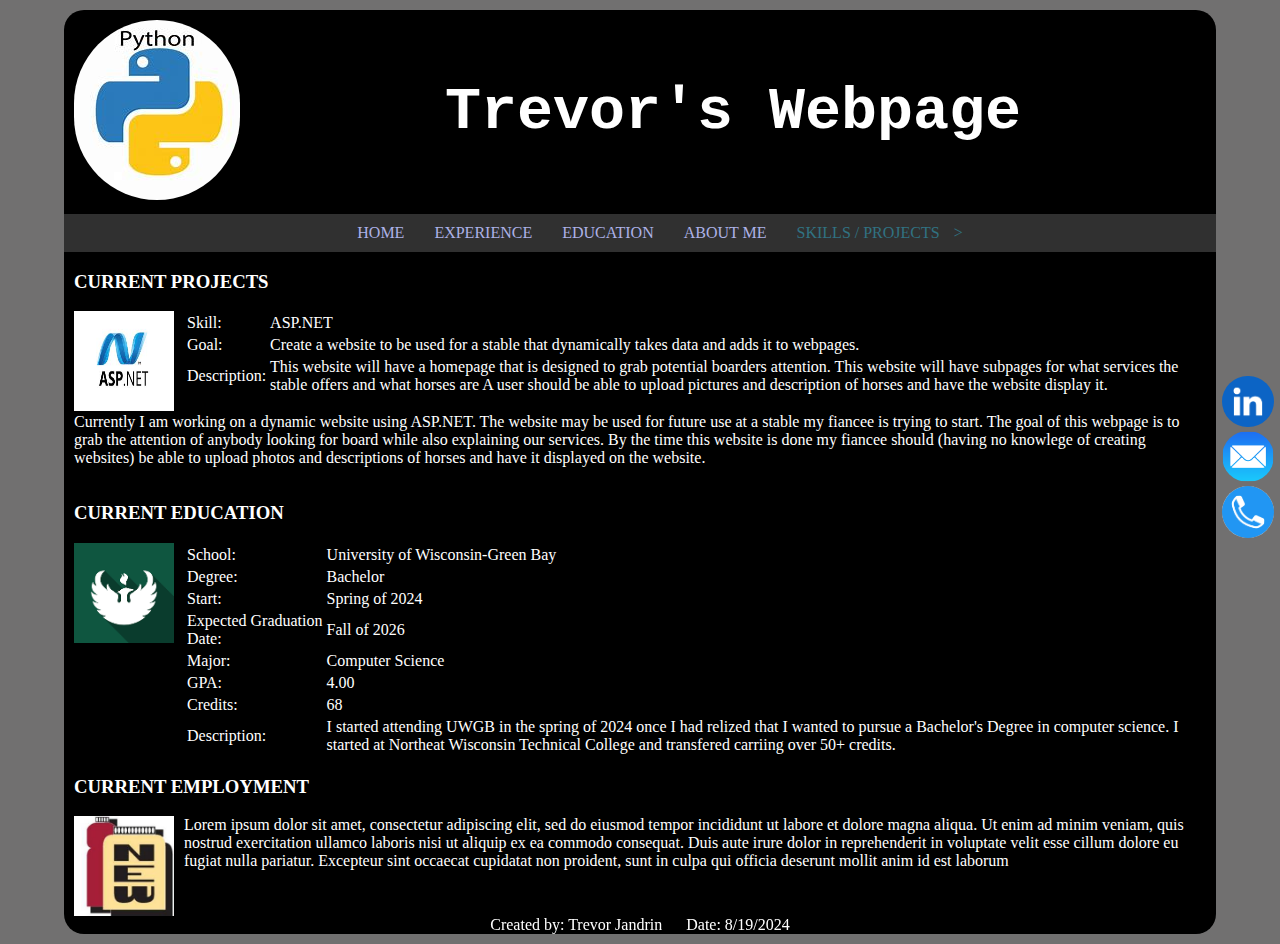
<file: index.html>
<!DOCTYPE html>
<html lang="en">
   <head>
      <meta charset="utf-8">
      <title>Trevor</title>
      <link rel="stylesheet" href="Style_Sheets/css.css">
      <script src="Scripts/script.js"></script>
   </head>
   <body>
      <div id="border">
         <div id="body">
            <div id="media">
               <ul>
                  <li><a href=""><img id="img_Linkedin"  source="www.linkedin.com"  ></a></li>
                  <li><a href="mailto:trevorjandrin@gmail.com"><img id="img_Mail"  source="support.apple.com/mail" ></a></li>
                  <li><a href="tel:(920)255-8860"><img id="img_Phone"  source="www.flaticon.com/free-icon/phone_8748459" ></a></li>
               </ul>
               <!--alts are in javascript due to issues in some browsers-->
            </div>
            
            <div id="header">
               <div id="phone_nav">
                <label for="open_nav">
                    <div  id="menu_image">
                        <div id="top"></div>
                        <div id="middle"></div>
                        <div id="bottom"></div>
                    </div>
                </label>
                  
               </div>
               <div id="trevor_Image"><a href="#"><img id="img_Trevor"  height="150px" width="150px"   alt="picture"></a></div>
               <div id="header_Content">
                  <h1>Trevor's Webpage</h1>
               </div>
            </div>
            <input id="open_nav" type="checkbox">
            <nav for="open_nav">
               <ul>
                  <li id="exit_nav">
                    <label for="open_nav"><div>X</div></label> 
                  </li>
                  <li><a href="#">HOME</a></li>
                  <li><a href="Pages/Experience/Experience.html">EXPERIENCE</a></li>
                  <li><a href="Pages/Education/Education.html">EDUCATION</a></li>
                  <li><a href="Pages/About_Me/About_Me.html">ABOUT ME</a></li>
                  <li class="dropdown" >
                     <input type="checkbox" id="dropdown_skill" class="dropdown_checkbox" >
                     <label for="dropdown_skill">
                        <p  class="dropdown_a">SKILLS / PROJECTS
                           <span class="dropdown_open">V</span>
                           <span class="dropdown_close">></span>
                        </p>
                     </label>
                     <ul class="drop_content" for="dropdown_skill">
                        <li><a href="Pages/Skills/Website_Coding/PowerShell.html">WEBSITE CODING</a></li>
                        <li><a href="Pages/Skills/SQL/PowerShell.html">SQL</a></li>
                        <li><a href="Pages/Skills/C#/PowerShell.html">C#</a></li>
                        <li><a href="Pages/Skills/C/PowerShell.html">C</a></li>
                        <li><a href="Pages/Skills/ASP.NET/PowerShell.html">ASP.NET</a></li>
                        <li><a href="Pages/Skills/PowerShell/PowerShell.html">POWERSHELL</a></li>
                        <li><a href="test.html">test</a></li>
                        
                     </ul>
                  </li>
                  <li class="dropdown" id="contact">
                    <input type="checkbox" id="dropdown_contact" class="dropdown_checkbox">
                    <label for="dropdown_contact">
                       <p  class="dropdown_a">CONTACT
                           <span class="dropdown_open">V</span>
                           <span class="dropdown_close">></span>
                       </p>
                    </label>
                    <ul class="drop_content" for="hey">
                       <li><a href="">LINKEDIN</a></li>
                       <li><a href="mailto:trevorjandrin@gmail.com">MAIL</a></li>
                       <li><a href="tel:(920)255-8860
                        ">PHONE:(920)255-8860</a></li>
                    </ul>
                 </li>
               </ul>
            </nav>         
                <main>
                    <article>
                        <h3>CURRENT PROJECTS</h3>
                        
                        <img   src="Images/ASP.NET.jpeg"  source="https://www.simplilearn.com/tutorials/asp-dot-net-tutorial/asp-dot-net-life-cycle" alt="Picutre of ASP.NET's logo">
                        <table>
                           <tr>
                              <td>Skill:</td>
                              <td>ASP.NET</td>
                           </tr>
                           <tr>
                              <td>Goal:</td>
                              <td>Create a website to be used for a stable that dynamically takes data and adds it to webpages.</td>
                           </tr>
                           <tr>
                              <td>Description:</td>
                              <td>This website will have a homepage that is designed to grab potential boarders attention. This website will have subpages for what services the stable offers and what horses are A user should be able to upload pictures and description of horses and have the website display it. </td>
                           </tr>
                        </table>
                        
                        <p>Currently I am working on a dynamic website using ASP.NET. The website may be used for future use at a stable my fiancee is trying to start. The goal of this webpage is to grab the attention of anybody looking for board while also explaining our services. By the time this website is done my fiancee should (having no knowlege of creating websites) be able to upload photos and descriptions of horses and have it displayed on the website.</p>   
                    </article>
                    <article>
                        <h3>CURRENT EDUCATION</h3>
                        <img src="Images/UWGB.png" source="University of Wisconsin-Green Bay" alt="Picutre of University of Wisconsin-Green Bay's logo">
                        <table>
                           <tr>
                              <td>School:</td>
                              <td>University of Wisconsin-Green Bay</td>
                           </tr>
                           <tr>
                              <td>Degree:</td>
                              <td>Bachelor</td>
                           </tr>
                           <tr>
                              <td>Start:</td>
                              <td>Spring of 2024</td>
                           </tr>
                           <tr>
                              <td>Expected Graduation Date:</td>
                              <td>Fall of 2026</td>
                           </tr>
                           <tr>
                              <td>Major:</td>
                              <td>Computer Science</td>
                           </tr>
                           <tr>
                              <td>GPA:</td>
                              <td>4.00</td>
                           </tr>
                           <tr>
                              <td>Credits:</td>
                              <td>68</td>
                           </tr>
                           <tr>
                              <td>Description:</td>
                              <td>I started attending UWGB in the spring of 2024 once I had relized that I wanted to pursue a Bachelor's Degree in computer science. I started at Northeat Wisconsin Technical College and transfered carriing over 50+ credits.</td>
                           </tr>
                        </table> 
                    </article>
                    <article>
                        <h3>CURRENT EMPLOYMENT</h3>
                        <img src="Images/N.E.W._Plastics.jpg"  source="N.E.W. Plastics Corp." alt="Picture of N.E.W. Plastics Corp. brand">
                        <p>Lorem ipsum dolor sit amet, consectetur adipiscing elit, sed do eiusmod tempor incididunt ut labore et dolore magna aliqua. Ut enim ad minim veniam, quis nostrud exercitation ullamco laboris nisi ut aliquip ex ea commodo consequat. Duis aute irure dolor in reprehenderit in voluptate velit esse cillum dolore eu fugiat nulla pariatur.
                             Excepteur sint occaecat cupidatat non proident, sunt in culpa qui officia deserunt mollit anim id est laborum</p>   
                    </article>
                </main>
                <footer>
                    <p>Created by: Trevor Jandrin</p>
                    <p id="Date" style="margin-left: 20px;"></p>
                </footer>
            </div>
        </div>
    </body>
</html>
<script>   

   

        

</script>
</file>
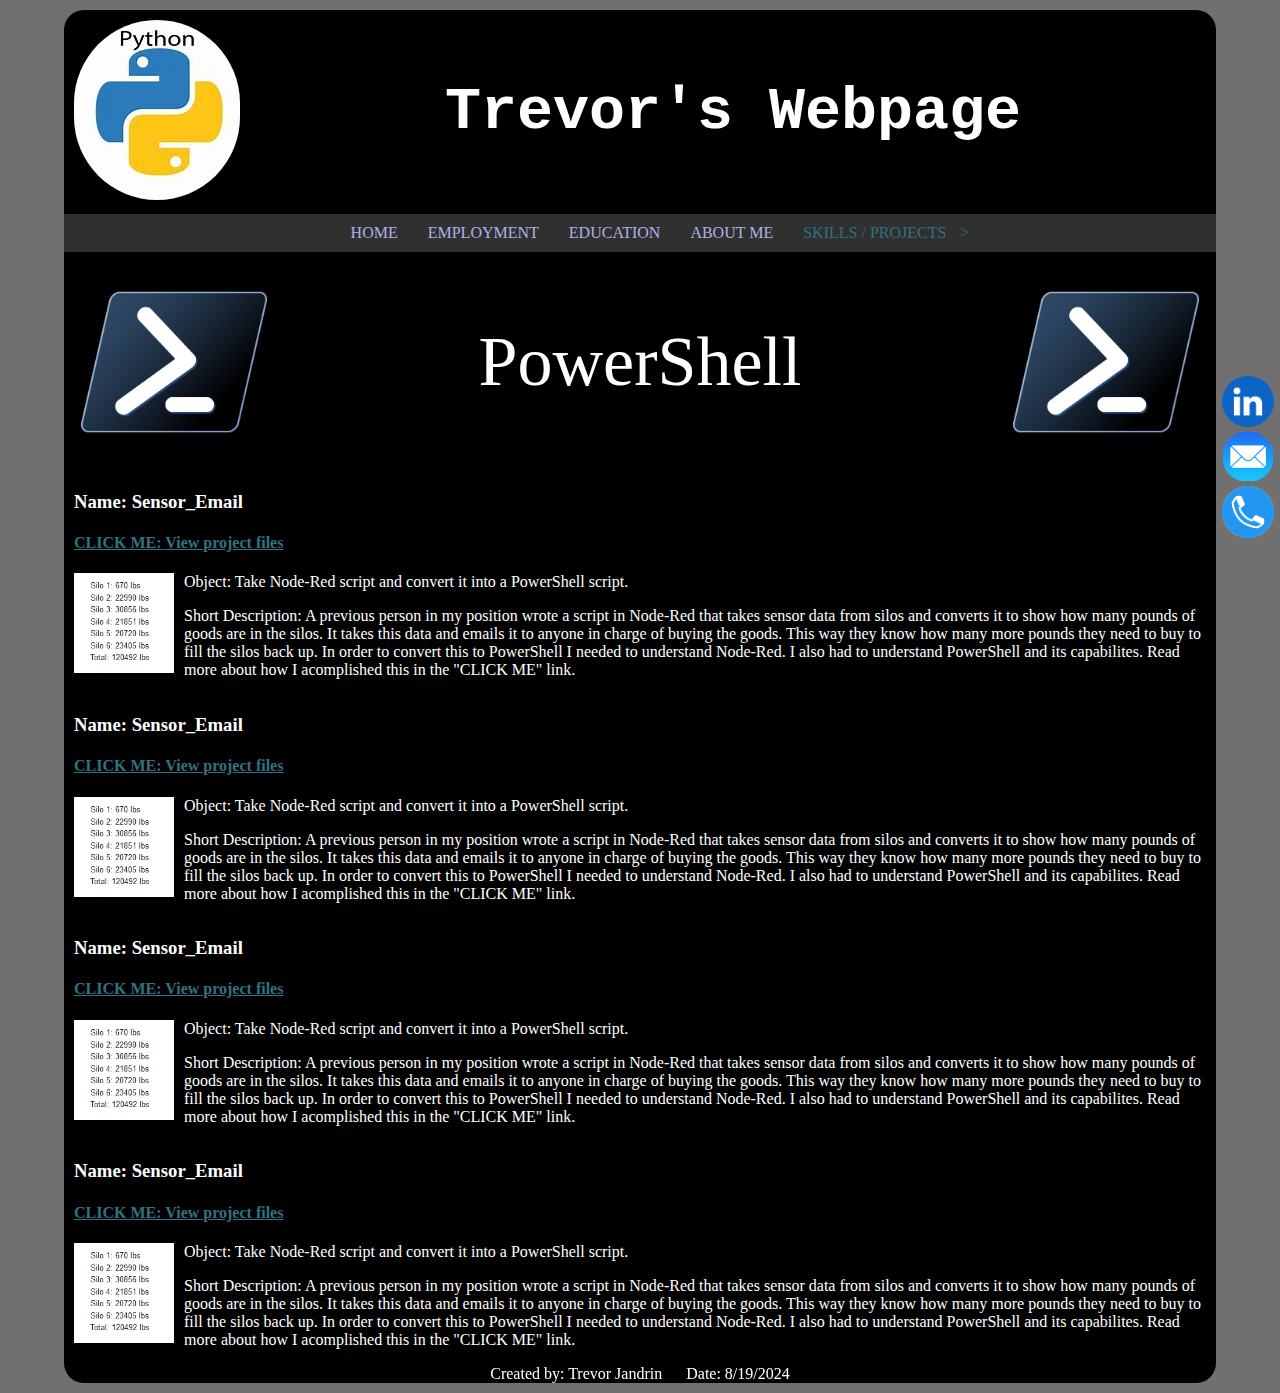
<file: Pages/Skills/ASP.NET/PowerShell.html>
<!DOCTYPE html>
<html lang="en">
   <head>
      <meta charset="utf-8">
      <title>Trevor</title>
      <link rel="stylesheet" href="../../../Style_Sheets/css.css">
      <script src="../../../Scripts/script.js"></script>
   </head>
   <body>
      <div id="border">
         <div id="body">
            <div id="media">
               <ul>
                  <li><a href=""><img id="img_Linkedin"  source="www.linkedin.com"  ></a></li>
                  <li><a href=""><img id="img_Mail"  source="support.apple.com/mail" ></a></li>
                  <li><a href=""><img id="img_Phone"  source="www.flaticon.com/free-icon/phone_8748459" ></a></li>
               </ul>
               <!--alts are in javascript due to issues in some browsers-->
            </div>
            
            <div id="header">
               <div id="phone_nav" style=>
                <label for="open_nav">
                    <div  id="menu_image" >
                        <div id="top"></div>
                        <div id="middle"></div>
                        <div id="bottom"></div>
                    </div>
                </label>
                  
               </div>
               <div id="trevor_Image"><a href="trevorjandrin.github.io/Trevor-Jandrin/"><img id="img_Trevor"  height="150px" width="150px"   alt="picture"></a></div>
               <div  id="header_Content">
                  <h1>Trevor's Webpage</h1>
               </div>
            </div>
            <input id="open_nav" type="checkbox">
            <nav for="open_nav">
               <ul>
                  <li id="exit_nav">
                    <label for="open_nav"><div>X</div></label> 
                  </li>
                  <li><a href="trevorjandrin.github.io/Trevor-Jandrin/">HOME</a></li>
                  <li><a href="trevorjandrin.github.io/Trevor-Jandrin/E/Prototype/skills_prototype.html">EMPLOYMENT</a></li>
                  <li><a href="trevorjandrin.github.io/Trevor-Jandrin/Skills/Prototype/skills_prototype.html">EDUCATION</a></li>
                  <li><a href="trevorjandrin.github.io/Trevor-Jandrin/Pages/About_Me/About_Me.html">ABOUT ME</a></li>
                  <li class="dropdown" >
                     <input type="checkbox" id="dropdown_skill" class="dropdown_checkbox" >
                     <label for="dropdown_skill">
                        <p  class="dropdown_a">SKILLS / PROJECTS
                           <span class="dropdown_open">V</span>
                           <span class="dropdown_close">></span>
                        </p>
                     </label>
                     <ul class="drop_content" for="dropdown_skill">
                        <li><a href="trevorjandrin.github.io/Trevor-Jandrin/Pages/Skills/Prototype/skills_prototype.html">WEBSITE CODING</a></li>
                        <li><a href="trevorjandrin.github.io/Trevor-Jandrin/Pages/Skills/Prototype/skills_prototype.html">SQL</a></li>
                        <li><a href="trevorjandrin.github.io/Trevor-Jandrin/Pages/Skills/Prototype/skills_prototype.html">C#</a></li>
                        <li><a href="trevorjandrin.github.io/Trevor-Jandrin/Pages/Skills/Prototype/skills_prototype.html">C</a></li>
                        <li><a href="trevorjandrin.github.io/Trevor-Jandrin/Pages/Skills/Ruby/Ruby.html">RUBY</a></li>
                        <li><a href="trevorjandrin.github.io/Trevor-Jandrin/Pages/Skills/PowerShell/PowerShell.html">POWERSHELL</a></li>
                     </ul>
                  </li>
                  <li class="dropdown" id="contact">
                    <input type="checkbox" id="dropdown_contact" class="dropdown_checkbox">
                    <label for="dropdown_contact">
                       <p  class="dropdown_a">CONTACT
                           <span class="dropdown_open">V</span>
                           <span class="dropdown_close">></span>
                       </p>
                    </label>
                    <ul class="drop_content" for="hey">
                       <li><a href="">LINKEDIN</a></li>
                       <li><a href="">MAIL</a></li>
                       <li><a href="">PHONE</a></li>
                    </ul>
                 </li>
               </ul>
            </nav>
            <main>
               <div id="main_subject" >
                  <img id="skill_right"  src="Images/PowerShell_Icon.png" source="https://en.wikipedia.org/wiki/PowerShell" alt="Picture of PowerShell logo.">
                  <p id="h2" >PowerShell</p>
                  <img id="skill_left" src="Images/PowerShell_Icon.png" source="https://en.wikipedia.org/wiki/PowerShell" alt="Picture of PowerShell logo.">
               </div>
               <div id="main_projects">
                  <article>
                     <h3>Name: Sensor_Email</h3>
                     <a href="">
                        <h4>CLICK ME: View project files</h4>
                     </a>
                     <img src="Images/Sensor_Email_Thumb_Nail.png" alt="Picture of Project output">
                     <p>Object: Take Node-Red script and convert it into a PowerShell script.</p>
                     <p>Short Description: A previous person in my position wrote a script in Node-Red that takes sensor data from silos and converts it to show how many pounds of goods are in the silos. It takes this data and emails it to anyone in charge of buying the goods. This way they know how many more pounds they need to buy to fill the silos back up. In order to convert this to PowerShell I needed to understand Node-Red. I also had to understand PowerShell and its capabilites. Read more about how I acomplished this in the "CLICK ME" link.</p>
                  </article>
                  <article>
                     <h3>Name: Sensor_Email</h3>
                     <a href="">
                        <h4>CLICK ME: View project files</h4>
                     </a>
                     <img src="Images/Sensor_Email_Thumb_Nail.png" alt="Picture of Project output">
                     <p>Object: Take Node-Red script and convert it into a PowerShell script.</p>
                     <p>Short Description: A previous person in my position wrote a script in Node-Red that takes sensor data from silos and converts it to show how many pounds of goods are in the silos. It takes this data and emails it to anyone in charge of buying the goods. This way they know how many more pounds they need to buy to fill the silos back up. In order to convert this to PowerShell I needed to understand Node-Red. I also had to understand PowerShell and its capabilites. Read more about how I acomplished this in the "CLICK ME" link.</p>
                  </article>
                  <article>
                     <h3>Name: Sensor_Email</h3>
                     <a href="">
                        <h4>CLICK ME: View project files</h4>
                     </a>
                     <img src="Images/Sensor_Email_Thumb_Nail.png" alt="Picture of Project output">
                     <p>Object: Take Node-Red script and convert it into a PowerShell script.</p>
                     <p>Short Description: A previous person in my position wrote a script in Node-Red that takes sensor data from silos and converts it to show how many pounds of goods are in the silos. It takes this data and emails it to anyone in charge of buying the goods. This way they know how many more pounds they need to buy to fill the silos back up. In order to convert this to PowerShell I needed to understand Node-Red. I also had to understand PowerShell and its capabilites. Read more about how I acomplished this in the "CLICK ME" link.</p>
                  </article>
                  <article>
                     <h3>Name: Sensor_Email</h3>
                     <a href="">
                        <h4>CLICK ME: View project files</h4>
                     </a>
                     <img src="Images/Sensor_Email_Thumb_Nail.png" alt="Picture of Project output">
                     <p>Object: Take Node-Red script and convert it into a PowerShell script.</p>
                     <p>Short Description: A previous person in my position wrote a script in Node-Red that takes sensor data from silos and converts it to show how many pounds of goods are in the silos. It takes this data and emails it to anyone in charge of buying the goods. This way they know how many more pounds they need to buy to fill the silos back up. In order to convert this to PowerShell I needed to understand Node-Red. I also had to understand PowerShell and its capabilites. Read more about how I acomplished this in the "CLICK ME" link.</p>
                  </article>
               </div>
            </main>
            <footer>
               <p>Created by: Trevor Jandrin</p>
               <p id="Date" style="margin-left: 20px;"></p>
            </footer>
         </div>
      </div>
   </body>
</html>
</file>
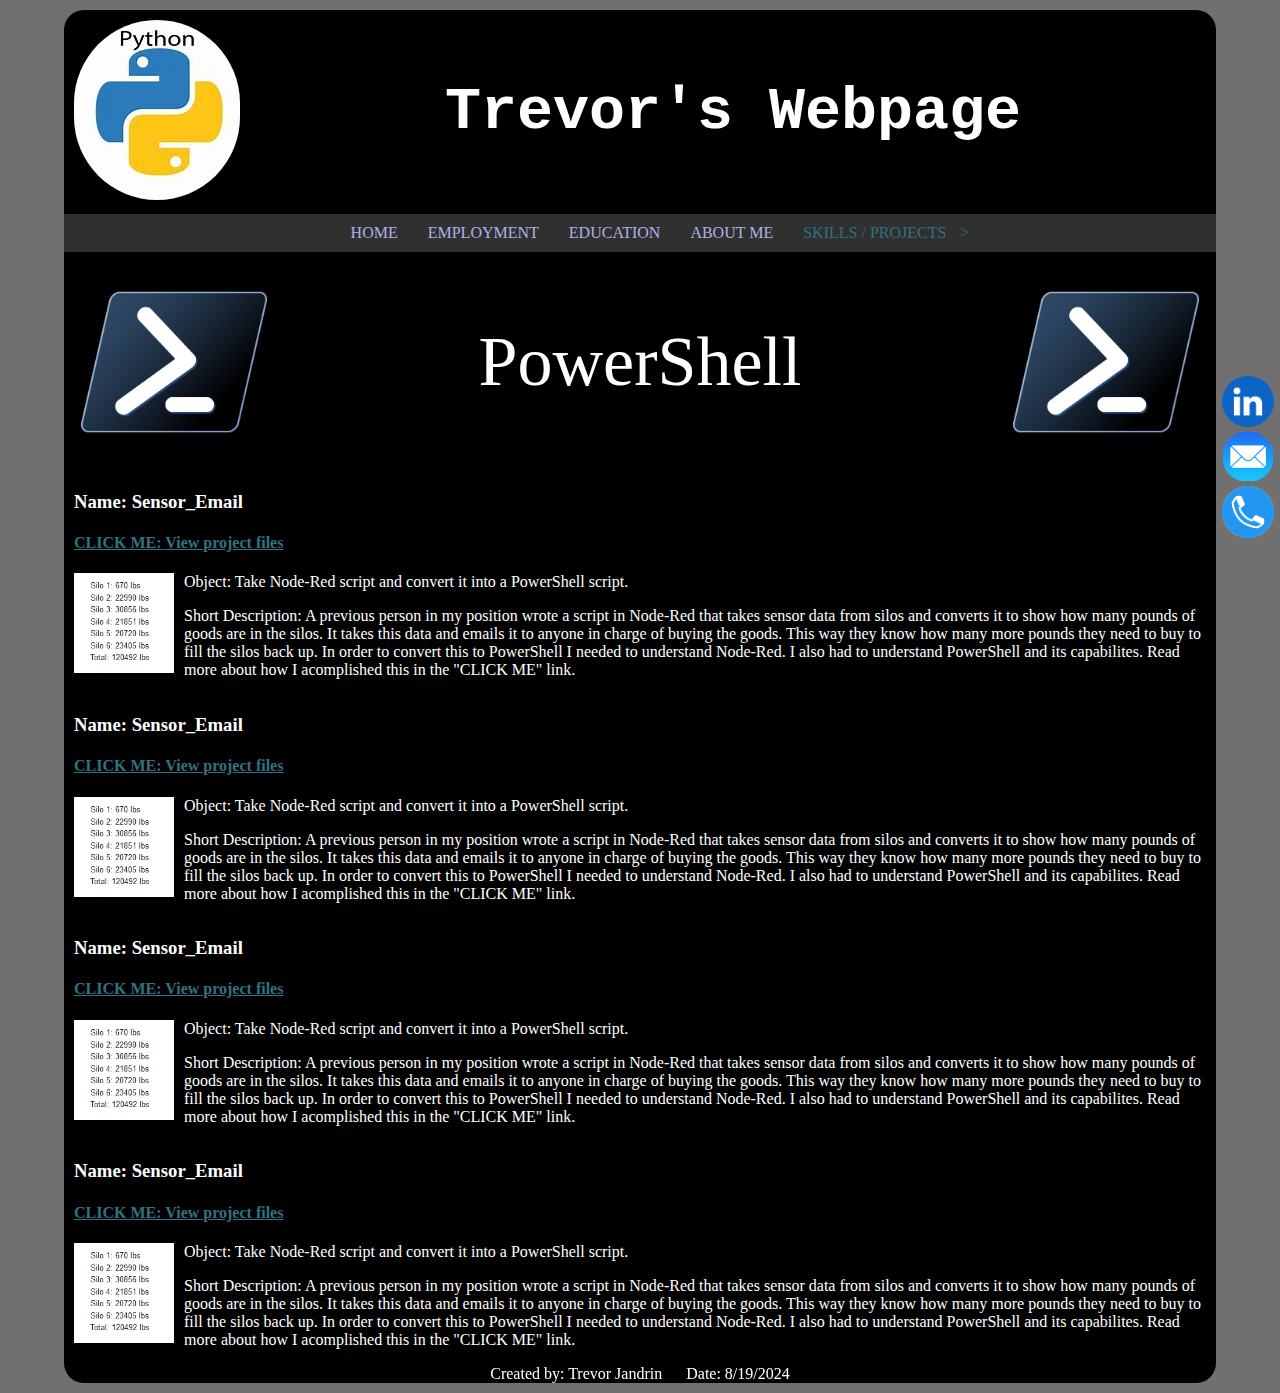
<file: Pages/Skills/PowerShell/PowerShell.html>
<!DOCTYPE html>
<html lang="en">
   <head>
      <meta charset="utf-8">
      <title>Trevor</title>
      <link rel="stylesheet" href="../../../Style_Sheets/css.css">
      <script src="../../../Scripts/script.js"></script>
   </head>
   <body>
      <div id="border">
         <div id="body">
            <div id="media">
               <ul>
                  <li><a href=""><img id="img_Linkedin"  source="www.linkedin.com"  ></a></li>
                  <li><a href=""><img id="img_Mail"  source="support.apple.com/mail" ></a></li>
                  <li><a href=""><img id="img_Phone"  source="www.flaticon.com/free-icon/phone_8748459" ></a></li>
               </ul>
               <!--alts are in javascript due to issues in some browsers-->
            </div>
            
            <div id="header">
               <div id="phone_nav">
                <label for="open_nav">
                    <div  id="menu_image">
                        <div id="top"></div>
                        <div id="middle"></div>
                        <div id="bottom"></div>
                    </div>
                </label>
                  
               </div>
               <div id="trevor_Image"><a href="trevorjandrin.github.io/Trevor-Jandrin/"><img id="img_Trevor"  height="150px" width="150px"   alt="picture"></a></div>
               <div id="header_Content">
                  <h1>Trevor's Webpage</h1>
               </div>
            </div>
            <input id="open_nav" type="checkbox">
            <nav for="open_nav">
               <ul>
                  <li id="exit_nav">
                    <label for="open_nav"><div>X</div></label> 
                  </li>
                  <li><a href="trevorjandrin.github.io/Trevor-Jandrin/">HOME</a></li>
                  <li><a href="trevorjandrin.github.io/Trevor-Jandrin/E/Prototype/skills_prototype.html">EMPLOYMENT</a></li>
                  <li><a href="trevorjandrin.github.io/Trevor-Jandrin/Skills/Prototype/skills_prototype.html">EDUCATION</a></li>
                  <li><a href="trevorjandrin.github.io/Trevor-Jandrin/Pages/About_Me/About_Me.html">ABOUT ME</a></li>
                  <li class="dropdown" >
                     <input type="checkbox" id="dropdown_skill" class="dropdown_checkbox" >
                     <label for="dropdown_skill">
                        <p  class="dropdown_a">SKILLS / PROJECTS
                           <span class="dropdown_open">V</span>
                           <span class="dropdown_close">></span>
                        </p>
                     </label>
                     <ul class="drop_content" for="dropdown_skill">
                        <li><a href="trevorjandrin.github.io/Trevor-Jandrin/Pages/Skills/Prototype/skills_prototype.html">WEBSITE CODING</a></li>
                        <li><a href="trevorjandrin.github.io/Trevor-Jandrin/Pages/Skills/Prototype/skills_prototype.html">SQL</a></li>
                        <li><a href="trevorjandrin.github.io/Trevor-Jandrin/Pages/Skills/Prototype/skills_prototype.html">C#</a></li>
                        <li><a href="trevorjandrin.github.io/Trevor-Jandrin/Pages/Skills/Prototype/skills_prototype.html">C</a></li>
                        <li><a href="trevorjandrin.github.io/Trevor-Jandrin/Pages/Skills/Ruby/Ruby.html">RUBY</a></li>
                        <li><a href="trevorjandrin.github.io/Trevor-Jandrin/Pages/Skills/PowerShell/PowerShell.html">POWERSHELL</a></li>
                     </ul>
                  </li>
                  <li class="dropdown" id="contact">
                    <input type="checkbox" id="dropdown_contact" class="dropdown_checkbox">
                    <label for="dropdown_contact">
                       <p  class="dropdown_a">CONTACT
                           <span class="dropdown_open">V</span>
                           <span class="dropdown_close">></span>
                       </p>
                    </label>
                    <ul class="drop_content" for="hey">
                       <li><a href="">LINKEDIN</a></li>
                       <li><a href="">MAIL</a></li>
                       <li><a href="">PHONE</a></li>
                    </ul>
                 </li>
               </ul>
            </nav>
            <main>
               <div id="main_subject" >
                  <img id="skill_right"  src="Images/PowerShell_Icon.png" source="https://en.wikipedia.org/wiki/PowerShell" alt="Picture of PowerShell logo.">
                  <p id="h2" >PowerShell</p>
                  <img id="skill_left" src="Images/PowerShell_Icon.png" source="https://en.wikipedia.org/wiki/PowerShell" alt="Picture of PowerShell logo.">
               </div>
               <div id="main_projects">
                  <article>
                     <h3>Name: Sensor_Email</h3>
                     <a href="">
                        <h4>CLICK ME: View project files</h4>
                     </a>
                     <img src="Images/Sensor_Email_Thumb_Nail.png" alt="Picture of Project output">
                     <p>Object: Take Node-Red script and convert it into a PowerShell script.</p>
                     <p>Short Description: A previous person in my position wrote a script in Node-Red that takes sensor data from silos and converts it to show how many pounds of goods are in the silos. It takes this data and emails it to anyone in charge of buying the goods. This way they know how many more pounds they need to buy to fill the silos back up. In order to convert this to PowerShell I needed to understand Node-Red. I also had to understand PowerShell and its capabilites. Read more about how I acomplished this in the "CLICK ME" link.</p>
                  </article>
                  <article>
                     <h3>Name: Sensor_Email</h3>
                     <a href="">
                        <h4>CLICK ME: View project files</h4>
                     </a>
                     <img src="Images/Sensor_Email_Thumb_Nail.png" alt="Picture of Project output">
                     <p>Object: Take Node-Red script and convert it into a PowerShell script.</p>
                     <p>Short Description: A previous person in my position wrote a script in Node-Red that takes sensor data from silos and converts it to show how many pounds of goods are in the silos. It takes this data and emails it to anyone in charge of buying the goods. This way they know how many more pounds they need to buy to fill the silos back up. In order to convert this to PowerShell I needed to understand Node-Red. I also had to understand PowerShell and its capabilites. Read more about how I acomplished this in the "CLICK ME" link.</p>
                  </article>
                  <article>
                     <h3>Name: Sensor_Email</h3>
                     <a href="">
                        <h4>CLICK ME: View project files</h4>
                     </a>
                     <img src="Images/Sensor_Email_Thumb_Nail.png" alt="Picture of Project output">
                     <p>Object: Take Node-Red script and convert it into a PowerShell script.</p>
                     <p>Short Description: A previous person in my position wrote a script in Node-Red that takes sensor data from silos and converts it to show how many pounds of goods are in the silos. It takes this data and emails it to anyone in charge of buying the goods. This way they know how many more pounds they need to buy to fill the silos back up. In order to convert this to PowerShell I needed to understand Node-Red. I also had to understand PowerShell and its capabilites. Read more about how I acomplished this in the "CLICK ME" link.</p>
                  </article>
                  <article>
                     <h3>Name: Sensor_Email</h3>
                     <a href="">
                        <h4>CLICK ME: View project files</h4>
                     </a>
                     <img src="Images/Sensor_Email_Thumb_Nail.png" alt="Picture of Project output">
                     <p>Object: Take Node-Red script and convert it into a PowerShell script.</p>
                     <p>Short Description: A previous person in my position wrote a script in Node-Red that takes sensor data from silos and converts it to show how many pounds of goods are in the silos. It takes this data and emails it to anyone in charge of buying the goods. This way they know how many more pounds they need to buy to fill the silos back up. In order to convert this to PowerShell I needed to understand Node-Red. I also had to understand PowerShell and its capabilites. Read more about how I acomplished this in the "CLICK ME" link.</p>
                  </article>
               </div>
            </main>
            <footer>
               <p>Created by: Trevor Jandrin</p>
               <p id="Date" style="margin-left: 20px;"></p>
            </footer>
         </div>
      </div>
   </body>
</html>
</file>
<file: Style_Sheets/css.css>
html{
    background-color: rgb(113, 112, 112);
}
body{
    margin:0px;
    padding:0px;
}
 #border {
     background-color: rgb(113, 112, 112);
     padding: 10px 0px;
}
.dropdown_open{display: none;}
.dropdown_a span{padding-left: 10px;}
 #body {
     min-height: 100vh;
     margin:auto;
     width:90%;
     display: flex;
     flex-direction: column;
     background-color: rgb(0, 0, 0);
     color: white;
     border-radius: 20px;
}
 #media {
     position: fixed;
     left: 95%;
     top: 40%;
     height: 20%;
     width: 5%;
     align-content: center;
     
}
 #media ul {
     list-style-type: none;
     padding:0px;
     margin-left: 0px;

}
 #media li {
     text-align: center;
}
 #media img {
     border-radius: 100px;
     height: 80%;
     width: 80%;
}
 #header {
     display:flex;
     flex-direction: row;
}
 h1{
     padding:0;
     margin:auto;
     font-family: 'Courier New', Courier, monospace;
     font-size: 60px;
}
 #header_Content {
     width: 100%;
     text-align: center;
     display:flex;
     align-items: center;
}
 #trevor_Image {
     height: 100%;
}
 #trevor_Image img {
     margin: 10px 10px;
     border-radius: 100px;
}
#exit_nav{
    display: none;
     padding:0;
    margin:0;
}
 #phone_nav{
    display: none;
}


 nav {
     background-color: #303030;
     width: 100%;
     position:sticky;
     top:0;
}
 nav > ul {
     list-style-type: none;
     margin:0px;
     display:flex;
     justify-content: center;
}
 nav a {
     display: inline-block;
     padding: 10px 15px;
}
 .drop_content {
     display:none;
     position:absolute;
}
 .dropdown ul {
     background-color: #303030;
     list-style-type: none;
     padding:0;
     margin:0;
}
 .dropdown li {
     padding:0;
     margin:0;
     text-align: center;
}
#contact{display: none;}
.dropdown_a{margin:0; padding:10px 15px;}
.dropdown:hover .drop_content
{
    display: block;
}
.dropdown:hover .dropdown_open{display: inline;}
.dropdown:hover .dropdown_close{display: none;}
.dropdown_checkbox{display: none;}

 nav a:link {
     text-decoration: none;
     color:rgb(173, 178, 231);
}
 nav li:hover {
     background-color: lightgreen;
     color:aqua;
}

a:active {
     color:white;
}
 a:visited, .dropdown_a {
     color:rgb(49, 114, 130);
}
 main {
     margin: 0px 10px 0px;
     height: 100%;
     display: grid;
     grid-template-rows: auto auto auto;
}
 article {
     overflow:auto;
}
 article img {
     float:left;
     height: 100px;
     width: 100px;
     margin-right: 10px;
}
 footer {
     margin-top:auto;
     text-align: center;
     position: relative;
     bottom: 0;
}
 footer p {
     display: inline;
}
#open_nav{display: none;}
#main_subject{display:flex;justify-content:space-between; font-size: 70px; align-items: center;}
#main_subject img{height: 200px; width: 200px;}

 @media only screen and (max-width: 800px) {

.dropdown_checkbox:checked ~ label p .dropdown_open{display: inline;}
.dropdown_checkbox:checked ~ label p .dropdown_close{display: none;}
    
    #border {
        padding:0;
         margin:0;
    }
     #body{
        width:100%;
         border-radius: 0px;
    }
    #menu_image {
        height: 40px;
         width: 50px;
         display:flex;
         flex-direction: column;
         align-items: center;
         margin:3px;
    }
     #menu_image div {
         width: 30px;
         height: 6px;
         background-color: blue;
         margin:2px;
    }
    #media {
        display:none;
    } 
    #trevor_Image {
        display: none;
    }
     h1 {
         font-size: 50px;
    }
     #phone_nav{
        display: block;
    }
     nav{
         display: none;
         position: fixed;
         height: 100%;
         overflow: scroll;
    }
     nav ul {
         flex-direction: column;
         margin:0;
         padding:0;
         text-align: center;
         font-size: 40px;
    }
     #exit_nav {
         display: block;
    }
     #exit_nav div {
         background-color: red;
         margin: auto;
         padding: 0px 10px;
         display: inline;
    }
     #phone_nav{
         display: none;
         display:flex;
         padding-top: 5px;
    }
#contact{display: block;}
    input{display: block;}
    .drop_content{position: relative; display: none;}
    .dropdown:hover .drop_content {display: none;}
    .dropdown:hover .dropdown_open {display: none;}
    .dropdown:hover .dropdown_close {display: inline;}
    .dropdown_checkbox:checked ~ .drop_content{display: block;}
    #open_nav:checked ~ nav{display: block;}
    #open_nav:checked ~ footer{display: none;}
    #open_nav:checked ~ main {display: none;}
    #main_subject{font-size: 40px;}
    #main_subject img{height: 100px; width: 100px;}
} 
#img_Linkedin{content:url(../Images/Linkedin.png);}
#img_Mail{ content: url("../Images/Mail.png");}
#img_Phone{ content: url("../Images/Phone.png");}
#img_Trevor{ content: url("../Images/python.jpg");}
</file>
